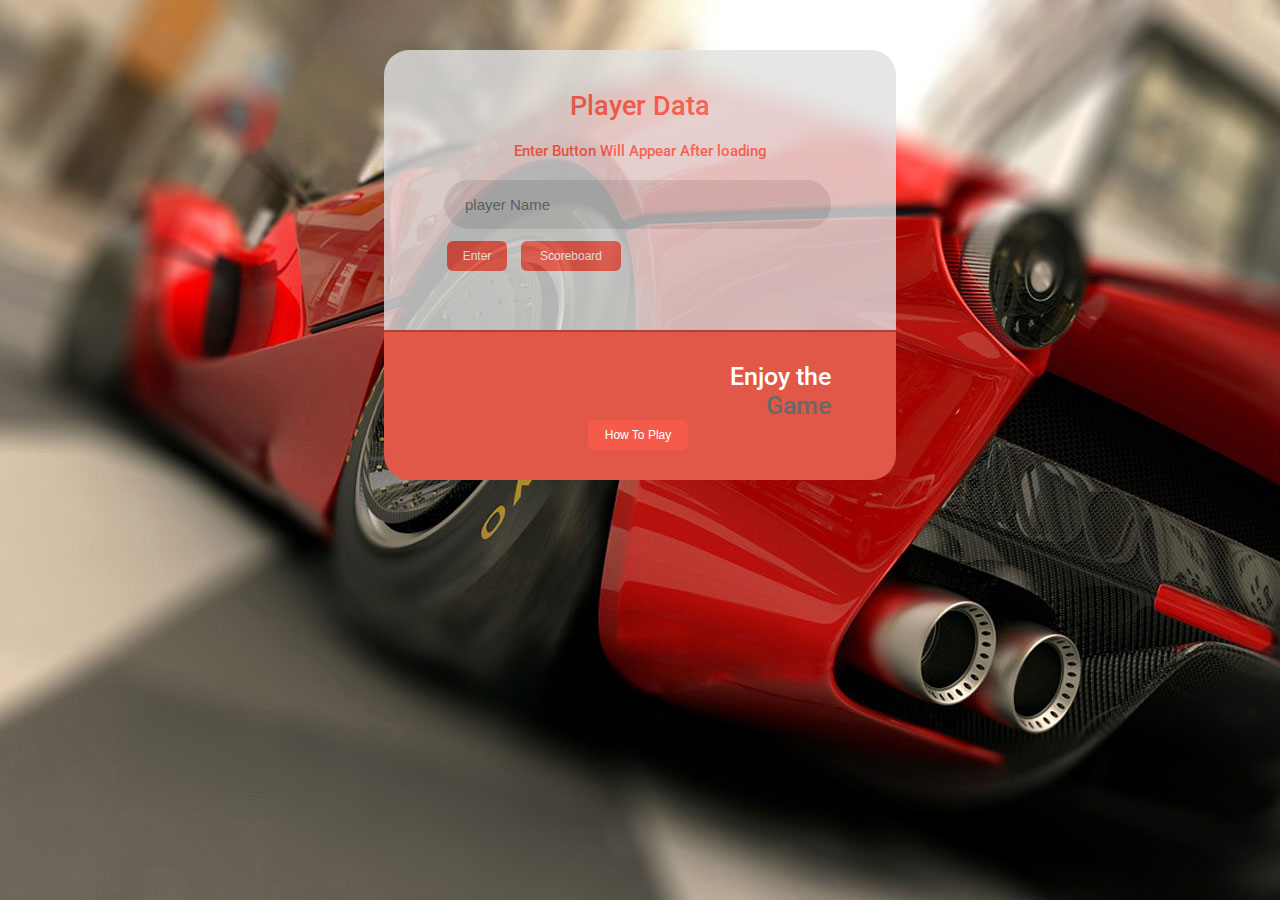
<file: index.html>
<!DOCTYPE HTML>
<html>
	<head>
		<title>Car Racing</title>
		<link href="css/style.css" rel="stylesheet" type="text/css" media="all"/>
		<!-- Custom Theme files -->
		<meta http-equiv="Content-Type" content="text/html; charset=utf-8" />
		<meta name="viewport" content="width=device-width, initial-scale=1 , maximum-scale=1.0, user-scalable=0">
		<meta http-equiv="Content-Type" content="text/html; charset=utf-8" />
		<link href='http://fonts.googleapis.com/css?family=Roboto:500,900italic,900,400italic,100,700italic,300,700,500italic,100italic,300italic,400' rel='stylesheet' type='text/css'>
		<link href='http://fonts.googleapis.com/css?family=Droid+Serif:400,700,400italic,700italic' rel='stylesheet' type='text/css'>
		<script type='text/javascript' >
			var currentPlayer ;
			var currentScore ;
		</script>
		<script src="p5.min.js"></script>
		<script src="p5.dom.min.js"></script>
		<script src="p5.sound.js"></script>
		<script src="script.js"></script>
		<script src="storageJs.js"></script>
		<style>

    .divx {
		position: absolute;
		font-size: 2em;
		margin-top: 0;
		font-family:'Trebuchet MS', 'Lucida Sans Unicode', 'Lucida Grande', 'Lucida Sans', Arial, sans-serif;
		text-shadow: 2px 3px 3px gray;
	}

  </style>
	</head>
	<body id="GameBody"  style="position: relative">

		<div id="Data" class="Data">
			<h2 style="color:Black"></h2>
			<div class="Data-top">
				<h1 id="playerData">Player Data</h1>
				<h3 id="playerData">Enter Button Will Appear After loading</h3>


					<input type="text" id="playerNamefield" name="User_code" placeholder="player Name" onkeyup="validatePlayer()" required>
			    	  <div id="startButton" class="Button" style="display:none" >
									<button id="startButton" value="Enter" style="width:60px" onclick="newGame()">Enter</button>
							</div>
							<button id="myBtn" onclick='window.location.href = "Scoreboard";'>Scoreboard</button>

									<br><br>
			</div>
			<div class="Data-bottom">
				<h3>Enjoy the<h5>Game</h5></h3>
				<centeR><button id="myBtn" onclick="HowPlay()">How To Play</button></centeR>

			</div>
		</div>


    <div id="myModal" class="modal">

  <!-- Modal content -->
       <div class="modal-content" style="font-size:16px">
				 <br><br>
					<center><h2 id="ScoreP">Score is</h2></center>

				<div class="modalBut">
					<button class="button" style="font-size:0.8em" id="playAgain">Play Again</button>
					<button class="button" style="font-size:0.8em" id="ScoreBoard" onclick="openScoreboard()">Scoreboard</button>
				 </div>
			 </div>


    </div>

	<!--/how /to Play  Modal-->

	   <div id="myModal2" class="modal2">

	  <!-- Modal content -->
	  <div class="modal-content2">
	    <div class="modal-header2">
	      <span class="close2">&times;</span>
	    </div>
	    <div class="modal-body2">
	      <p>- Use Arrow Keys to Move the car</p>
	      <p>- Or Just Tilt You Phone</p><br><br>
	      <p>- Press Spacebar or touch screen to fire</p>
	      <p>- Avoid hitting any near car</p>
	    </div>

	  </div>

	</div>
	</body>
</html>
</file>
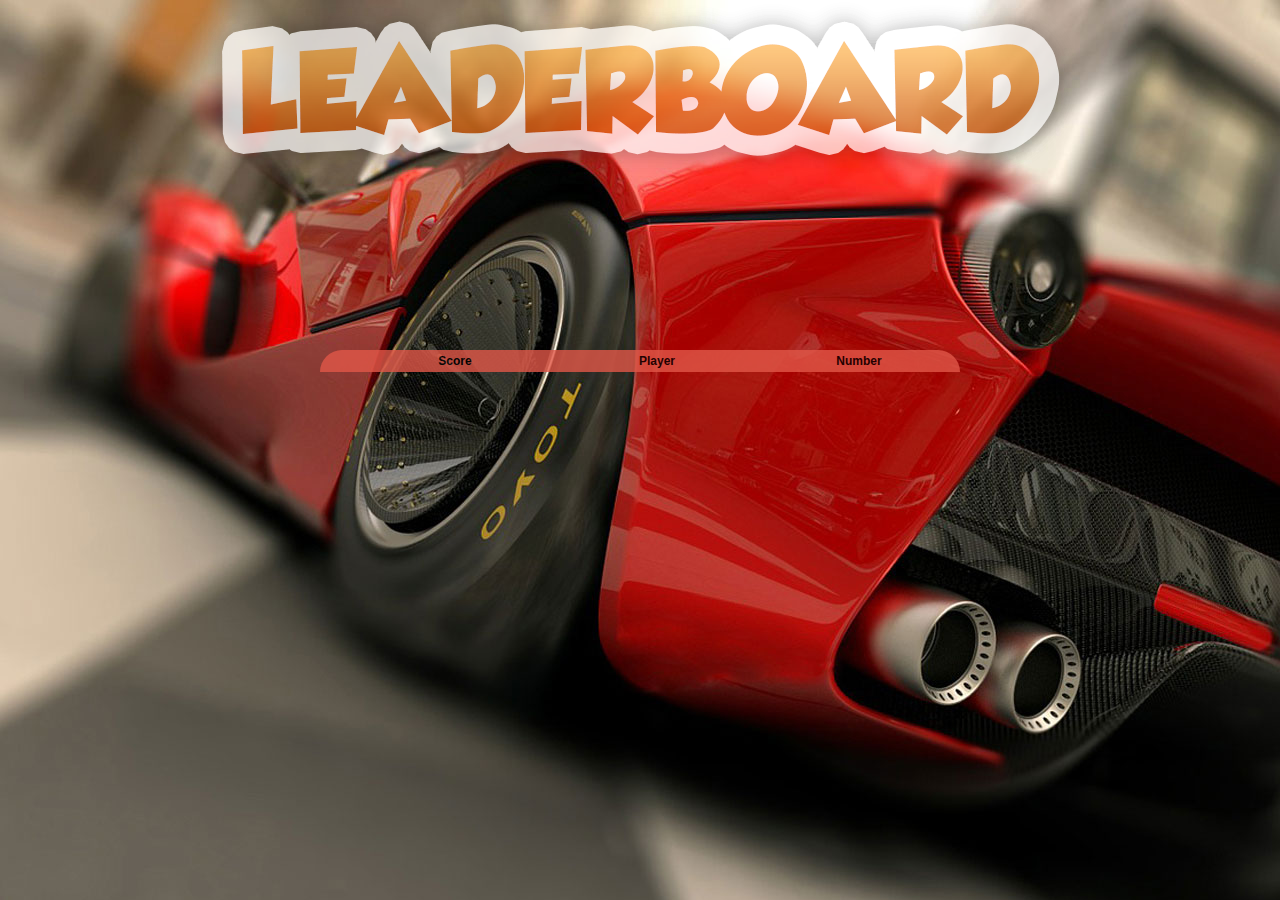
<file: Scoreboard/index.html>
<!DOCTYPE html>
<html>
<head>
    <title></title>
    
    <link href="style.css" rel="stylesheet" type="text/css" media="all"/>
    <meta http-equiv="Content-Type" content="text/html; charset=utf-8" />
        <meta name="viewport" content="width=device-width, initial-scale=1, maximum-scale=1">
        <meta http-equiv="Content-Type" content="text/html; charset=utf-8" /> 
        <link href='http://fonts.googleapis.com/css?family=Roboto:500,900italic,900,400italic,100,700italic,300,700,500italic,100italic,300italic,400' rel='stylesheet' type='text/css'>
        <link href='http://fonts.googleapis.com/css?family=Droid+Serif:400,700,400italic,700italic' rel='stylesheet' type='text/css'>
</head>
<body>
    <div class="logo">
        <img src="leaders.png">
    </div>
<div id="leaderboard" >
    <ul id="players">
        <li class="header">
            <div class="rank">Number</div>
            <div class="name">Player</div>
            <div class="score">Score</div>
        </li>
    </ul>
</div>

    <script src="http://ajax.googleapis.com/ajax/libs/jquery/1.7.2/jquery.min.js" type="text/javascript"></script>
    <script src="script.js"></script>

</body>
</html>
</file>
<file: css/style.css>
html,body,div,span,applet,object,iframe,h1,h2,h3,h4,h5,h6,p,blockquote,pre,a,abbr,acronym,address,big,cite,code,del,dfn,em,img,ins,kbd,q,s,samp,small,strike,strong,sub,sup,tt,var,b,u,i,dl,dt,dd,ol,nav ul,nav li,fieldset,form,label,legend,table,caption,tbody,tfoot,thead,tr,th,td,article,aside,canvas,details,embed,figure,figcaption,footer,header,hgroup,menu,nav,output,ruby,section,summary,time,mark,audio,video
{margin:0;padding:0;border:0;font-size:100%;font:inherit;vertical-align:bottom;}

body{
   background: url(../pics/1.jpg)repeat;
   font-family: 'Roboto', sans-serif;
   font-size: 100%;
   Overflow:hidden;


}
.Data {
  width: 80%;
  margin: 0 auto;
}
.Data h2 {
  font-size: 30px;
  font-weight: 700;
  color: #fff;
  text-align: center;
  margin: 0px 0px 50px 0px;
  font-family: 'Droid Serif', serif;
}
.Data-top {
  background: #E1E1E1;
  opacity: 0.8;
  border-radius: 25px 25px 0px 0px;
  -webkit-border-radius:  25px 25px 0px 0px;
  -moz-border-radius: 25px 25px 0px 0px;
  -o-border-radius: 25px 25px 0px 0px;
  padding: 40px 60px;
}
.Data-top h1 {
  text-align: center;
  font-size: 27px;
  font-weight: 500;
  color: #F45B4B;
  margin: 0px 0px 20px 0px;
}
.Data-top h3 {
  text-align: center;
  font-size: 15px;
  font-weight: 500;
  color: #F45B4B;
  margin: 0px 0px 20px 0px;
}
.Data-top input[type="text"] {
	outline: none;
  font-size: 15px;
  font-weight: 500;
  color: #818181;
  padding: 15px 20px;
  background: #CACACA;
  border: 1px solid #ccc;
  border-radius:25px;
  -webkit-border-radius: 25px;
  -moz-border-radius: 25px;
  -o-border-radius: 25px;
  margin: 0px 0px 12px 0px;
  width: 88%;
  -webkit-appearance: none;
}


.Button input[type="submit"] , button {
  background: #F45B4B;
  color: #FFF;
  font-size: 12px;
  font-weight: 400;
  padding: 8px 7px;
  width: 100px;
  display: inline-block;
  cursor: pointer;
  border-radius: 6px;
  -webkit-border-radius: 6px;
  -moz-border-radius: 6px;
  -o-border-radius: 6px;
  margin: 0px 7px 0px 3px;
  outline: none;
  border: none;
  /* visibility: none; */
}
.Button input[type="submit"]:hover {
	background:#818181;
	transition: 0.5s all;
  -webkit-transition: 0.5s all;
  -moz-transition: 0.5s all;
  -o-transition: 0.5s all;
}

.Button {
  text-align: right;
}

.Data-bottom {
  background: #E15748;
  padding: 30px 65px;
  border-radius: 0px 0px 25px 25px;
  -webkit-border-radius:  0px 0px 25px 25px;
  -moz-border-radius: 0px 0px 25px 25px;
  -o-border-radius: 0px 0px 25px 25px;
  text-align: right;
  border-top: 2px solid #AD4337;
}

.Data-bottom h5 {
  font-size: 25px;
  font-weight: 500;
  color:#696969;
}

.Data-bottom h3 {
  font-size: 25px;
  font-weight: 500;
  color:#fff;
}


@media(max-width:1440px){
.Data {
  width: 35%;
}
}
@media(max-width:1366px){
.Data {
  width: 37%;
}
}
@media(max-width:1280px){
.Data {
  width: 40%;
}
}
@media(max-width:1024px){
.Data {
  width: 48%;
}
}
@media(max-width:768px){
.Data {
  width: 65%;
}
.Data-top h1 {
  font-size: 25px;
}


.Data h2 {
  font-size: 28px;
}

}
@media(max-width:640px){
.Data-top h1 {
  font-size: 23px;
}
.Button input[type="submit"] {
  font-size: 15px;
  width: 22%;
}
.Data-top input[type="text"] {
  padding: 12px 20px;
}
.Data-top input[type="password"] {
  padding: 12px 20px;
}

}
@media(max-width:480px){
.Data {
  width: 80%;
}
.Data-top h1 {
  font-size: 21px;
}
.Data-top input[type="text"] {
  width: 85%;
}
.Data-top {
  padding: 30px 40px;
}

.Data h2 {
  font-size: 25px;
}
}
@media(max-width:320px){
.Data {
  width: 90%;
}
.Data-top {
  padding: 20px 25px;
}
.Data-top input[type="text"] {
  width: 81%;
  padding: 10px 20px;
  font-size: 13px;
  margin: 0px 0px 7px 0px;
}

 html, body {
    margin: 0; padding: 0;
  }



  .divx {
		position: absolute;
		font-size: 2em;
		margin-top: 0;
		font-family:'Trebuchet MS', 'Lucida Sans Unicode', 'Lucida Grande', 'Lucida Sans', Arial, sans-serif;
		text-shadow: 2px 3px 3px gray;
  }





}




/* The Modal (background) */

.modal {
    display: none; /* Hidden by default */
    position: fixed; /* Stay in place */
    z-index: 1; /* Sit on top */
    padding-top: 100px; /* Location of the box */
    left: 0;
    top: 0;
    width: 100%; /* Full width */
    height: 100%; /* Full height */
    overflow: none; /* Enable scroll if needed */
    background-color: rgb(0,0,0); /* Fallback color */
    background-color: rgba(0,0,0,0.4); /* Black w/ opacity */
}

/* Modal Content */
.modal-content {
    position: relative;
    background-color: #E1E1E1;
    opacity: 0.8;
    /* margin: 0px auto; */
    padding: 0;
    width: 50%;
    box-shadow: 0 4px 8px 0 rgba(0,0,0,0.2),0 6px 20px 0 rgba(0,0,0,0.19);
    -webkit-animation-name: animatetop;
    -webkit-animation-duration: 0.4s;
    animation-name: animatetop;
    animation-duration: 0.4s;
    background:url(game-over.png) center  ;
    background-repeat: no-repeat;
    background-size: 50% ;
    height: 50%;
    margin: 3px auto 0;
    /* position: relative; */


    /* height:500px;
    width:700px;  */

}
.modalBut
{
  /* position: relative; */
  position: absolute;

  margin: auto;
  bottom: 0;
 left: 15%;
}
@media (min-Width:1360px) {
  .modalBut
  {
    /* position: relative; */
    position: absolute;

    margin: auto;
    bottom: 0;
   left: 35%;
  }
}

.modal-content Button {
  /* //position:absolute; */
  display:inline-block;
  margin: 10px;
  font-size: 18px;
  text-align: center;
  cursor: pointer;
  color: #fff;
  background-color:#E15748;
  border: none;
  border-radius: 15px;
  /* box-shadow: 0 9px #999; */
}

.button:hover {background-color: #3e8e41}

.button:active {
  background-color: #3e8e41;
  box-shadow: 05px #666;
  transform: translateY(4px);
}

/* Add Animation */
@-webkit-keyframes animatetop {
    from {top:-300px; opacity:0}
    to {top:0; opacity:1}
}

@keyframes animatetop {
    from {top:-300px; opacity:0}
    to {top:0; opacity:1}
}

/* The Close Button */
.close {
    color: white;
    float: right;
    font-size: 28px;
    font-weight: bold;
}

.close:hover,
.close:focus {
    color: #000;
    text-decoration: none;
    cursor: pointer;
}



/*How to play modal2..........*/

/* The Modal (background) */
.modal2 {
    display: none; /* Hidden by default */
    position: fixed; /* Stay in place */
    z-index: 1; /* Sit on top */
    padding-top: 60px; /* Location of the box */
    left: 0;
    top: 0;
    width: 100%; /* Full width */
    height: 100%; /* Full height */
    overflow: auto; /* Enable scroll if needed */
    background-color: rgb(0,0,0); /* Fallback color */
    background-color: rgba(0,0,0,0.9); /* Black w/ opacity */
}

/* Modal Content */
.modal-content2 {
    position: relative;
    margin: auto;
    padding: 0;
    width: 80%;
    height: 70%;
    box-shadow: 0 4px 8px 0 rgba(0,0,0,0.2),0 6px 20px 0 rgba(0,0,0,0.19);
    -webkit-animation-name: animatetop;
    -webkit-animation-duration: 0.4s;
    animation-name: animatetop;
    animation-duration: 0.4s;
    background:url(pic3.png) no-repeat bottom ;

}

/* Add Animation */
@-webkit-keyframes animatetop {
    from {top:-300px; opacity:0}
    to {top:0; opacity:1}
}

@keyframes animatetop {
    from {top:-300px; opacity:0}
    to {top:0; opacity:1}
}

/* The Close Button */
.close2 {
    color: white;
    float: right;
    font-size: 28px;
    font-weight: bold;
}

.close2:hover,
.close2:focus {
    color: #000;
    text-decoration: none;
    cursor: pointer;
}


.modal-body2 {padding: 2px 16px;

     font-size:20px;
     color: rgb(255, 255, 255);


}
</file>
<file: Scoreboard/style.css>
html,body,div,span,applet,object,iframe,h1,h2,h3,h4,h5,h6,p,blockquote,pre,a,abbr,acronym,address,big,cite,code,del,dfn,em,img,ins,kbd,q,s,samp,small,strike,strong,sub,sup,tt,var,b,u,i,dl,dt,dd,ol,nav ul,nav li,fieldset,form,label,legend,table,caption,tbody,tfoot,thead,tr,th,td,article,aside,canvas,details,embed,figure,figcaption,footer,header,hgroup,menu,nav,output,ruby,section,summary,time,mark,audio,video{margin:0;padding:0;border:0;font-size:100%;font:inherit;vertical-align:baseline;}

img {
max-width: 100%;
height: auto;
width: auto; }

body{
    background: url("1.jpg")repeat;

}
.Container
{
    width: 100%;
     margin: 0 auto;
     width: 100%;
}
.logo
{
    position: absolute;
    padding:0px 0px 0px 0px;
    margin: 0 auto;
    width: 100%;
    opacity: 0.7;
    text-align: center;
    
}
#leaderboard {
 
    opacity: 0.8;
    padding:350px 0px 0px 0px;
    font-family: 'Roboto', sans-serif;
    margin: auto;
    text-align: center;
    width: 50%;

}

#leaderboard li {
    position: absolute;
    font-family: sans-serif;
    font-size: 12px;
    line-height: 12px;
}
#leaderboard #players li {
    display:block;
    clear: both;
    position: absolute;
    
    -moz-transition-duration: 1s;
    -webkit-transition-duration: 1s;
    -ms-transition-duration: 1s;
    width: 100%;

}
#leaderboard #players li.header {
    font-weight: bold;
    background: #E15748;
    width: 100%;
    border-radius: 25px 25px 0px 0px;
  -webkit-border-radius:  25px 25px 0px 0px;
  -moz-border-radius: 25px 25px 0px 0px;
  -o-border-radius: 25px 25px 0px 0px;
}
#leaderboard #players {
    
      margin: 0 auto;
    padding: 0;

    position: relative;
    height: 132px;


}
#leaderboard #players div {
    display: block;
    float: right;
    overflow: hidden;
    padding: 5px;
    margin: 0 auto;
}
#leaderboard .player {
    background: -moz-linear-gradient(top, #feffff 0%, #e0dace 100%);
    background: -webkit-gradient(linear, left top, left bottom, color-stop(0%,#feffff), color-stop(100%,#e0dace));
}
#leaderboard .rank {
    width: 30%;
}
#leaderboard .name {
    width: 30%;
}
#leaderboard .score {
    width: 30%;   
}






@media (max-width: 600px) and (min-width: 361px) {


#leaderboard {
 
    opacity: 0.8;
    padding:350px 0px 0px 0px;
    font-family: 'Roboto', sans-serif;
    margin: auto;
    text-align: center;
    width: 300px;

}


#leaderboard #players li {
    display:block;
    clear: both;
    position: absolute;
    text-align: center;
    -moz-transition-duration: 1s;
    -webkit-transition-duration: 1s;
    -ms-transition-duration: 1s;
    width: 300px;

}
#leaderboard #players li.header {
    font-weight: bold;
    background: #E15748;
    width: 300px;
    text-align: center;
    border-radius: 25px 25px 0px 0px;
  -webkit-border-radius:  25px 25px 0px 0px;
  -moz-border-radius: 25px 25px 0px 0px;
  -o-border-radius: 25px 25px 0px 0px;
}


#leaderboard .rank {
    width: 30%;
}
#leaderboard .name {
    width: 30%;
}
#leaderboard .score {
    width: 30%;   
}





}




@media (max-width: 360px) and (min-width: 50px) {

#leaderboard {
 
    opacity: 0.8;
    padding:350px 0px 0px 0px;
    font-family: 'Roboto', sans-serif;
    margin: auto;
    text-align: center;
    width: 200px;

}


#leaderboard #players li {
    display:block;
    clear: both;
    position: absolute;
    text-align: center;
    -moz-transition-duration: 1s;
    -webkit-transition-duration: 1s;
    -ms-transition-duration: 1s;
    width: 200px;

}
#leaderboard #players li.header {
    font-weight: bold;
    background: #E15748;
    width: 200px;
    text-align: center;
    border-radius: 25px 25px 0px 0px;
  -webkit-border-radius:  25px 25px 0px 0px;
  -moz-border-radius: 25px 25px 0px 0px;
  -o-border-radius: 25px 25px 0px 0px;
}

#leaderboard .rank {
    width: 25%;
}
#leaderboard .name {
    width: 25%;
}
#leaderboard .score {
    width: 25%;   
}



}
</file>
